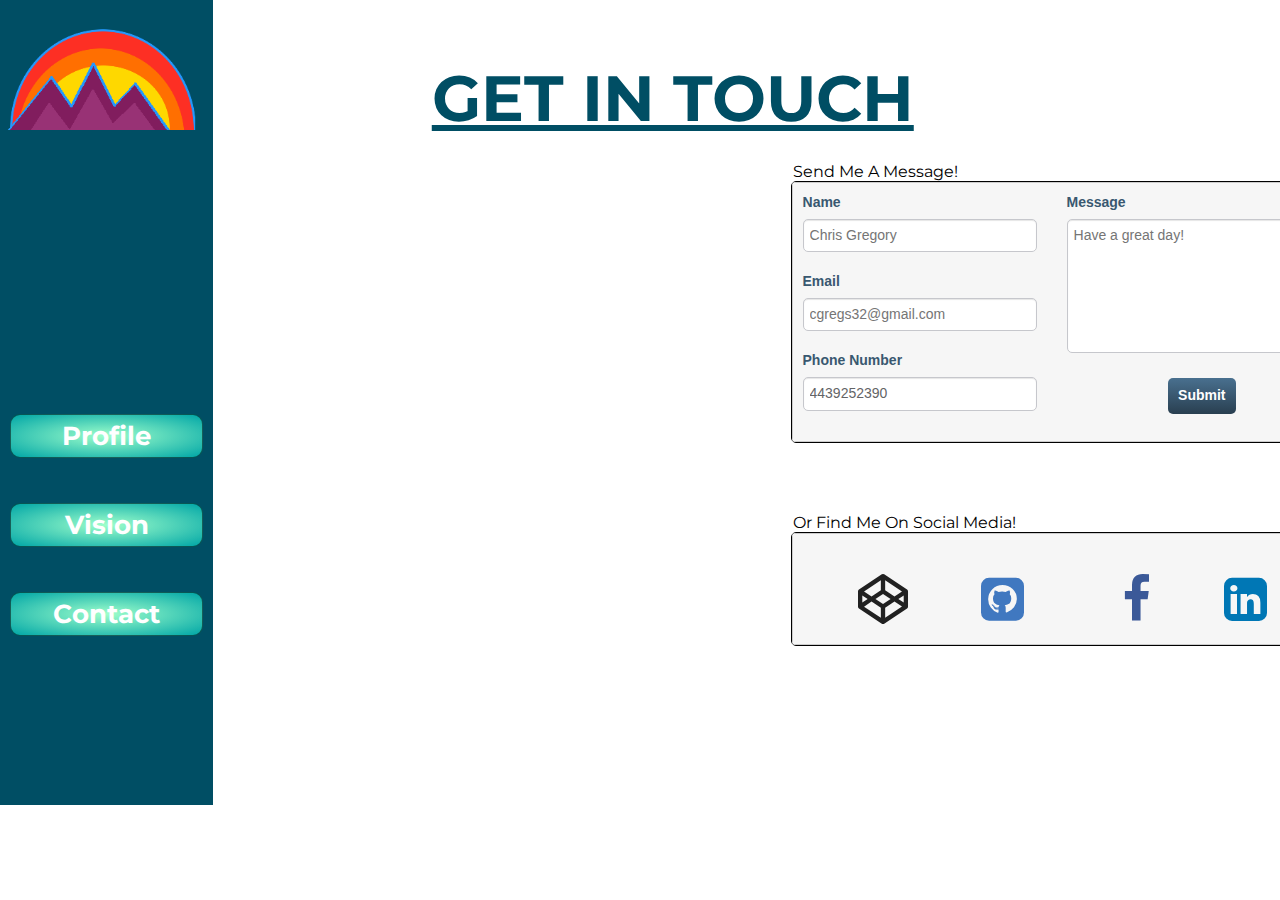
<file: contact.html>
<!DOCTYPE html>
<html>
<head>
	<link rel="stylesheet" type="text/css" href="./css/styles.css">
	<link href="https://fonts.googleapis.com/css?family=Montserrat:400,700" rel="stylesheet">
	<link href="https://fonts.googleapis.com/css?family=Open+Sans+Condensed:300" rel="stylesheet">
	<link rel="stylesheet" href="https://cdnjs.cloudflare.com/ajax/libs/font-awesome/4.7.0/css/font-awesome.css">
	<title>About ME</title>
</head>
<body>

<div class="container-sidebar">
	<div class="side-bar img-logo">
		<div id="logo-link"><a href="./index.html"></a></div>
	</div>
	<div class="side-bar"></div>
	<div class="side-bar">
	</div>
	<div class="side-bar">

		<nav class="navigation">
			<ul>
				<li><a href="./profile.html">Profile</a></li><!--
				--><li><a href="./vision.html">Vision</a></li><!--
				--><li><a href="./contact.html">Contact</a></li>
			</ul>
		</nav>

	</div>
	<div class="side-bar"></div>
	<!-- ==============Seperation============ -->
	<div id="page-content" class="contact-content">
    <div id="contact-header">
      <h1>Get In Touch</h1>
    </div>
    <div></div>
    <div id="contact-content" class="wrapper5">
			<div>
				<iframe src="https://www.google.com/maps/embed?pb=!1m18!1m12!1m3!1d3022.0509666932585!2d-111.88506728463386!3d40.76090374255928!2m3!1f0!2f0!3f0!3m2!1i1024!2i768!4f13.1!3m3!1m2!1s0x4065fd3bfee43643%3A0x7583d4d0933696cf!2sChurch+%26+State!5e0!3m2!1sen!2sus!4v1509148476349" width="600" height="450" frameborder="0" style="border:0" allowfullscreen></iframe>
			</div>
			<div>
				<legend>Send Me A Message!</legend>
				<form action="index.html" method="post">
					<div class="row">
						<div class="col">
							<fieldset class="account-info">
								<label>Name
									<input type="text" name="name" placeholder="Chris Gregory">
								</label>
								<label>Email
									<input type="email" name="" value="" placeholder="cgregs32@gmail.com">
								</label>
								<label>Phone Number
									<input type="number" name="" value="4439252390">
								</label>
							</fieldset>
						</div>
						<div class="col">
							<fieldset class="account-info">
								<label>Message
									<textarea class="text-area" name="message" rows="8" cols="90" placeholder="Have a great day!"></textarea>
								</label>
							</fieldset>
							<fieldset class="form-submit">
								<input class="submit-button" type="button" name="submit" value="Submit">
							</fieldset>
						</div>
					</div>
				</form>
				<legend class="social-media">Or Find Me On Social Media!</legend>
				<form action="index.html" method="post">
					<div class="row">
						<div class="col">
							<fieldset class="account-info social-icons">
								<a href="https://codepen.io/cgregs32/"><i class="fa fa-codepen" aria-hidden="true"></i></a>
								<a href="http://github.com/cgregs32"><i class="fa fa-github-square" aria-hidden="true"></i></a>
							</fieldset>
						</div>
						<div class="col">
							<fieldset class="account-info social-icons">
								<a href="#"><i class="fa fa-facebook" aria-hidden="true"></i></a>
								<a href="#"><i class="fa fa-linkedin-square" aria-hidden="true"></i></a>
							</fieldset>
						</div>
					</div>
				</form>
			</div>
    </div>
	</div>
</div>

</body>
</html>
</file>
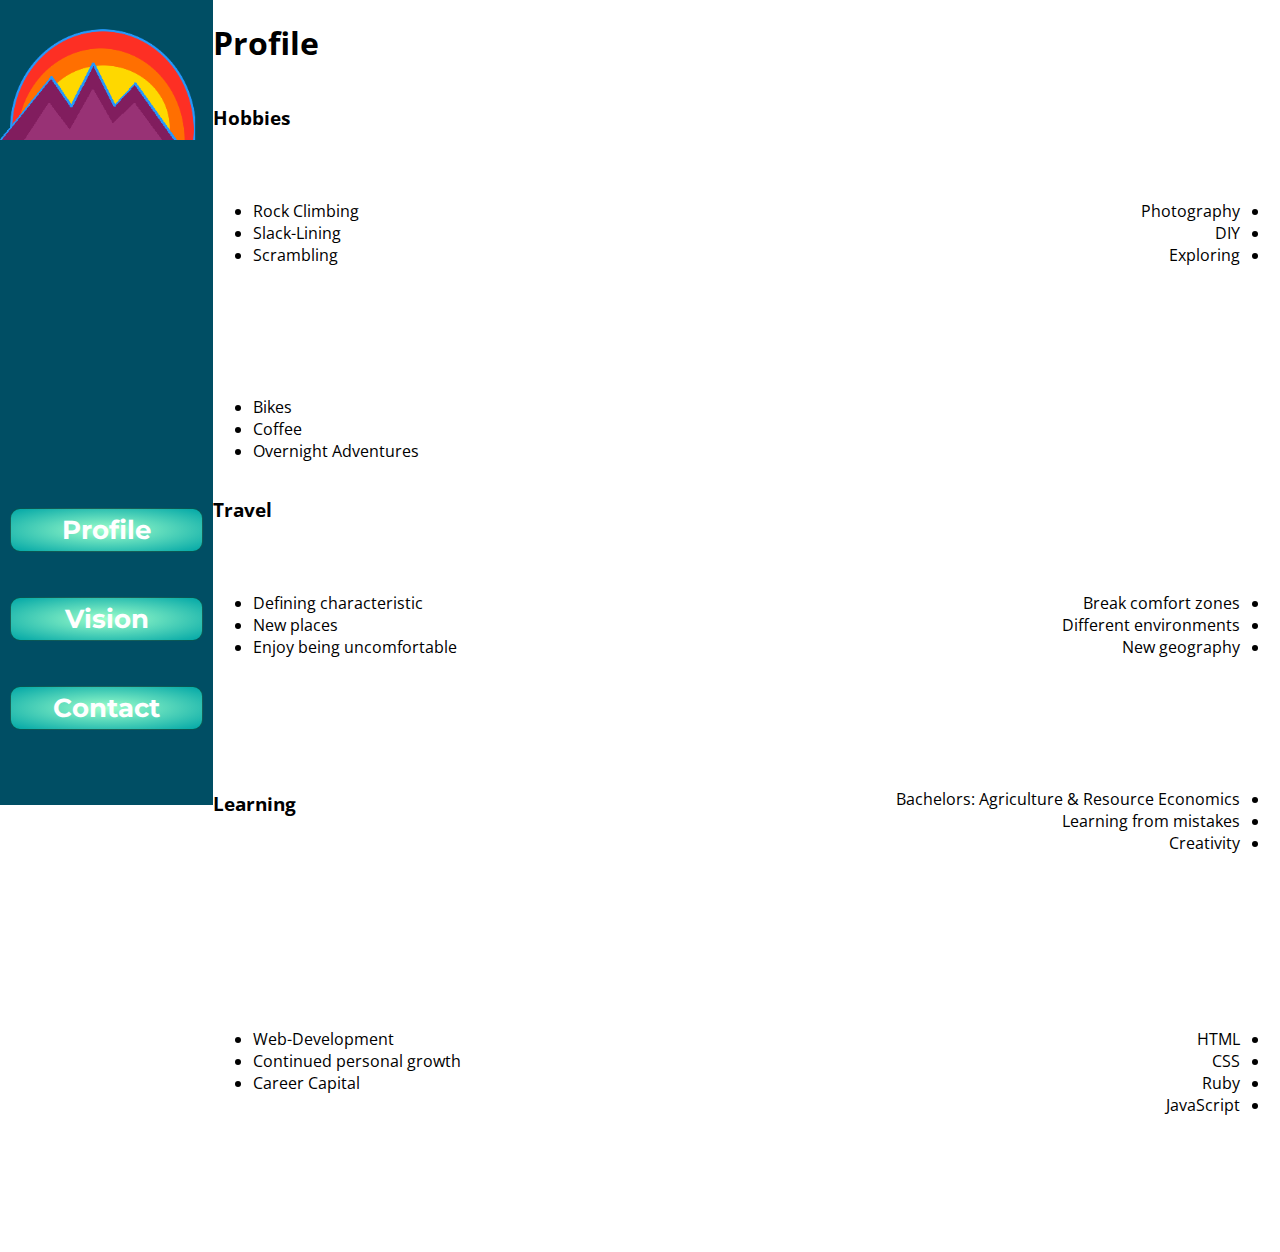
<file: passion.html>
<!DOCTYPE html>
<html>
<head>
	<link rel="stylesheet" type="text/css" href="./css/styles.css">
	<link rel="stylesheet" href="https://cdnjs.cloudflare.com/ajax/libs/font-awesome/4.7.0/css/font-awesome.css">
	<link href="https://fonts.googleapis.com/css?family=Montserrat:400,700" rel="stylesheet">
	<link href="https://fonts.googleapis.com/css?family=Open+Sans+Condensed:300" rel="stylesheet">
	<title>About ME</title>
</head>
<body>

<div class="container-sidebar">
	<div class="side-bar img-logo">
		<div id="logo-link"><a href="./index.html"></a></div>
	</div>
	<div class="side-bar"></div>
	<div class="side-bar">
	</div>
	<div class="side-bar">
		<nav class="navigation">
			<ul>
				<li><a href="./passion.html">Profile</a></li><!--
				--><li><a href="./vision.html">Vision</a></li><!--
				--><li><a href="./contact.html">Contact</a></li>
			</ul>
		</nav>
	</div>
	<div class="side-bar"></div>
	<!-- ==============Seperation============ -->
	<div id="page-content" class="passion-content">
		<div id="passion-head">
			<h1>Profile</h1>
		</div>
		<div class="wrapper2">
			<div id="shape1"></div>
			<div id="shape2"></div>
			<div id="shape3"></div>
			<div id="shape4" class="wrapper2">
					<!-- <div cid="wrapper2"> -->
						<div id="shape8"></div>
						<div id="shape9"></div>
						<div id="shape10"></div>
						<div id="shape11"></div>
						<div id="shape12"></div>
						<div id="shape13"></div>
						<div id="shape14"></div>
					<!-- </div> -->
			</div>
			<div id="shape5"></div>
			<div id="shape6"></div>
			<div id="shape7"></div>
		</div>
		<div id="about-info" class="passion-info wrapper3"><h3>Hobbies</h3>
			<div></div>
			<div>
				<ul>
					<li class="ul-left">Rock Climbing</li>
					<li class="ul-left">Slack-Lining</li>
					<li class="ul-left">Scrambling</li>
				</ul>
			</div>
			<div dir="rtl">
				<ul class="ul-inverse">
					<li>Photography</li>
					<li>DIY</li>
					<li>Exploring</li>
				</ul>
			</div>
			<div></div>
			<div></div>
			<div>
				<ul>
					<li class="ul-left">Bikes</li>
					<li class="ul-left">Coffee</li>
					<li class="ul-left">Overnight Adventures</li>
				</ul>
			</div>
		</div>
		<div id="about-info" class="passion-info wrapper3"><h3>Travel</h3>
			<div></div>
			<div>
				<ul>
					<li class="ul-left">Defining characteristic</li>
					<li class="ul-left">New places</li>
					<li class="ul-left">Enjoy being uncomfortable</li>
				</ul>
			</div>
			<div dir="rtl">
				<ul class="ul-inverse">
					<li>Break comfort zones</li>
					<li>Different environments</li>
					<li>New geography</li>
				</ul>
			</div>
			<div></div>
		</div>
		<div id="about-info" class="passion-info wrapper3"><h3>Learning</h3>
			<div dir="rtl">
				<ul class="ul-inverse">
					<li>Bachelors: Agriculture & Resource Economics</li>
					<li>Learning from mistakes</li>
					<li>Creativity</li>
				</ul>
			</div>
			<div></div>
			<div></div>
			<div>
				<ul>
					<li class="ul-left">Web-Development</li>
					<li class="ul-left">Continued personal growth</li>
					<li class="ul-left">Career Capital</li>
				</ul>
			</div>
			<div dir="rtl">
				<ul class="ul-inverse">
					<li>HTML</li>
					<li>CSS</li>
					<li>Ruby</li>

					<li>JavaScript</li>

				</ul>
			</div>
			<div></div>
		</div>

	</div>
</div>

</body>
</html>
</file>
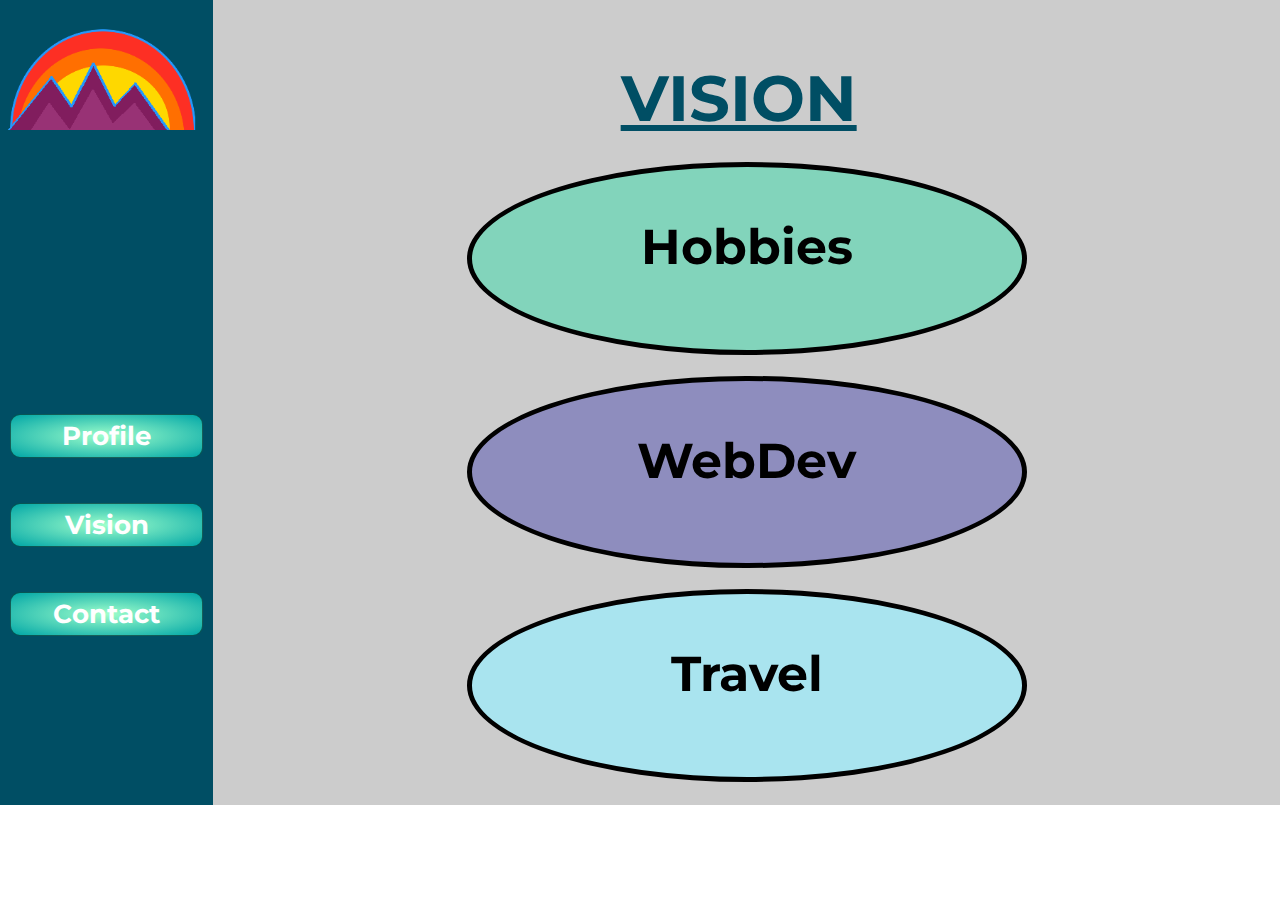
<file: vision.html>
<!DOCTYPE html>
<html>
<head>
	<link rel="stylesheet" type="text/css" href="./css/styles.css">
	<link href="https://fonts.googleapis.com/css?family=Montserrat:400,700" rel="stylesheet">
	<link href="https://fonts.googleapis.com/css?family=Open+Sans+Condensed:300" rel="stylesheet">
	<link rel="stylesheet" href="https://cdnjs.cloudflare.com/ajax/libs/font-awesome/4.7.0/css/font-awesome.css">
	<title>About ME</title>
</head>
<body>

<div class="container-sidebar">
	<div class="side-bar img-logo">
		<div id="logo-link"><a href="./index.html"></a></div>
	</div>
	<div class="side-bar"></div>
	<div class="side-bar">
	</div>
	<div class="side-bar">

		<nav class="navigation">
			<ul>
				<li><a href="./profile.html">Profile</a></li><!--
				--><li><a href="./vision.html">Vision</a></li><!--
				--><li><a href="./contact.html">Contact</a></li>
			</ul>
		</nav>

	</div>
	<div class="side-bar"></div>
	<!-- ==============Seperation============ -->
	<div id="page-content" class="vision-content">
    <div id="contact-header">
      <h1>Vision</h1>
    </div>
    <div></div>
    <div class="wrapper6">
        <div id="vision1"><h3>Hobbies</h3></div>
        <div id="vision2"><h3>WebDev</h3></div>
        <div id="vision3"><h3>Travel</h3></div>

    </div>
	</div>
</div>
<script type="text/javascript" src="./js/main.js"></script>

</body>
</html>
</file>
<file: css/styles.css>
html, body{
  height: 100%;
  margin: 0;
  /*background: #84ACCE;*/
  font-family: 'Open Sans Condensed', sans-serif;
}

.wrapper{
	display: grid;
	grid-template-columns: 1fr;
}
.wrapper2{
	display: grid;
	grid-template-columns: 1fr 1fr 1fr 1fr;
  border-radius: 10%;
}
.wrapper3{
	display: grid;
	grid-template-columns: 1fr 1fr;
	grid-auto-rows: 1fr 1fr 1fr;
}



/*==========================SIDE BAR================================*/
.container-sidebar{
	display: grid;
	grid-template-columns: 1fr 5fr;
	grid-auto-rows: minmax(110px, auto);
	background: white;
  height: 805px;
}

.side-bar{
	background: #004E64;
}



.img-logo{
	background-image: url(../lib/logo.png);
	background-size: cover;
	background-position: 0 140px;
}
#logo-link{
  position: relative;
}

#logo-link > a{
  width: 100%;
  height: 100%;
  height: 129px;
  position: absolute;
  top: 0;
  left: 0;
}

/*=====================NAV===================*/

.navigation ul {
  font: bold 26px 'Montserrat', sans-serif;
  margin: 0;
  padding-left: 0px;
  white-space: nowrap;
}

.navigation li {
  position: relative;
  display: block;

  padding: 25px 10px 20px 10px;

}

.navigation a {
  display: block;
  text-align: center;
  background: #999;
  background: radial-gradient(#9FFFCB, #00A6A6);
  border: 1px solid rgba(0, 0, 0, 0.5);
  color: white;
  padding: 5px 10px;
  text-decoration: none;
  border-radius: 10px;
}

.navigation a:hover{
  background #314b60;
  box-shadow: inset 0 2px 30px 10px rgba(0, 0, 0, 0.3);
}

/*=========================MAIN CONTENT==========================*/
.container-content{
	display: grid;
	grid-template-columns: 1fr 2fr 3fr;
	grid-auto-rows: 340px 170px 260px;
	/*grid-gap: 1em;*/
	padding: 1em;
}

.topText{
	align-self: end;
}
.topText > h1{
	font-size: 130px;
	padding-bottom: 0;
	margin-bottom: 0;
	margin-top: 195px;
	text-align: center;
	color: white;
  text-shadow: 7px 4px 12px rgb(0, 0, 0);
}
.bottomText > h1{
	font-size: 130px;
	margin-top: -36px;
	margin-left: 182px;
	text-align: center;
	color: white;
	z-index: 100;
  text-shadow: 7px 4px 12px rgb(0, 0, 0);
}
#img1{
	background-image: url(../lib/img1.JPG);
	background-size:cover;
	background-position: center;
}
#img2{
	background-image: url(../lib/img22.JPG);
	background-size:cover;
	background-position: center;
}
#img3{
	background-image: url(../lib/img31.JPG);
	background-size:cover;
	background-position: center;
}


#img4{
	background-image: url(../lib/img4.JPG);
	background-size:cover;
	background-position: 0 550px;
	grid-row: 2;
	grid-column: 1/4;
	border-top: 10px solid white;
}

#img5{
	background-image: url(../lib/img5.JPG);
	background-size:cover;
	background-position: 0 300px;
	grid-row: 3;
	grid-column: 1/4;
	grid-auto-rows: 100px;
	/*height: 75px;*/
}

#page-content{
	grid-column: 2;
	grid-row: 1/6;
}



/*====================PROFILE PAGE=================*/

.profile-content{
	display: grid;
	grid-template-columns: 1fr 1fr 1fr;
	grid-auto-rows: 130px 620px;
	grid-gap: 1em;
	padding: 1em;
  font-family: 'Montserrat', sans-serif;
}

.profile-content > div:nth-child(2){
	background: #519E8A;
}
.profile-content > div:nth-child(3){
	/*background: rgba(40,120,40,0.5);*/
}
#profile-header{
	grid-column: 1/3;
	grid-row: 1;
  text-align: center;
  font-size: 2em;
}

#profile-header h1{
  margin: 20px auto;
  text-transform: uppercase;
  text-decoration: underline;
  color: #004E64;
}

.wrapper4{
	display: grid;
	grid-template-columns: 1fr 2fr 1fr;
	grid-auto-rows: 1fr 1fr 1fr;
  grid-gap: 2em;

}

#profile-content{
  grid-column: 1/4;
  grid-row: 2;
  grid-gap: .7em;
}
.profile-style{
  border: 2px solid black;

}

#profile1{
  grid-column:1;
  grid-row: 1;
  background-image: url(../lib/IMG_20170426_160644681_HDR.jpg);
  background-size:cover;
  background-position: 0 420px;
}
#profile2{
  grid-column:2/4 ;
  grid-row:1 ;
  background: #FFCC00;
}
#profile2 h3{
  font: bold 34px 'Montserrat', sans-serif;
  padding-left: 20px;
  margin: 5px 0 10px 0;
}
#profile2 li{
  font-size: 24px;
  display: inline-block;
  padding-left: 10px;
  line-height: 40px;
}

#profile2 li::before{
  content: '\f138 ';
  font-family: FontAwesome;
  padding-right: 10px;
}
#profile3{
  grid-column: 1/3;
  grid-row: 2;
  background: #FFCC00;

}
#profile3 h3{
  font: bold 34px 'Montserrat', sans-serif;
  padding-right: 20px;
  margin: 5px 0 10px 0;
}

#profile3 li{
  font-size: 24px;
  display: inline-block;
  /*padding-right: 10px;*/
  line-height: 40px;
}

#profile3 li::after{
  content: '\f137 ';
  font-family: FontAwesome;
  padding-left: 10px;

}

#profile4{
  grid-column: 3/4;
  grid-row: 2;
  background-image: url(../lib/IMG_20170716_174238702_HDR.jpg);
  background-size:cover;
  background-position: center;
}
#profile5{
  grid-column:1/2 ;
  grid-row: 3;
  background-image: url(../lib/PA300002.JPG);
  background-size:cover;
  background-position: center;
}
#profile6{
  grid-column: 2/4;
  grid-row: 3;
  background: #FFCC00;
}
#profile6 h3{
  font: bold 34px 'Montserrat', sans-serif;
  padding-left: 20px;
  margin: 5px 0 10px 0;
}
#profile6 li{
  font-size: 24px;
  display: inline-block;
  padding-left: 10px;
  line-height: 40px;
}

#profile6 li::before{
  content: '\f138 ';
  font-family: FontAwesome;
  padding-right: 10px;
}
/*=======================Contact ===========================*/
.vision-content{
  display: grid;
	grid-template-columns: 1fr;
	grid-auto-rows: 130px 620px;
	grid-gap: 1em;
	padding: 1em;
  font-family: 'Montserrat', sans-serif;
}

.contact-content{
  display: grid;
	grid-template-columns: 1fr 1fr 1fr;
	grid-auto-rows: 130px 620px;
	grid-gap: 1em;
	padding: 1em;
  font-family: 'Montserrat', sans-serif;
}
.contact-content h1{
  text-align: right;
  text-transform: uppercase;
  text-decoration: underline;
  color: #004E64;
}
.wrapper5{
  display: grid;
	grid-template-columns: 1fr 1fr;
	grid-auto-rows: 1fr 1fr;
  grid-gap: 2em;
}

#contact-header{
	grid-column: 1/3;
	grid-row: 1;
  text-align: center;
  font-size: 2em;
}

#contact-content{
  grid-column: 1/4;
  grid-row: 2;
  grid-gap: .7em;
}

/*====================CONTACT FORM================*/
form{
  border: 1px solid black;
  border-radius: 5px;
  font: 14px/1.4 "Helvetica Neue", Helvetica, Arial, sans-serif;
  overflow: hidden;
  width: 550px;
}

fieldset {
  border: 0;
  margin: 0;
  padding: 0;
}
textarea,
input {
  border-radius: 5px;
  font: 14px/1.4 "Helvetica Neue", Helvetica, Arial, sans-serif;
  margin: 0;
}

.account-info {

}

.social-icons{
  padding: 20px 0px 0 20px;
}
.account-info label {
  color: #395870;
  display: block;
  font-weight: bold;
  margin-bottom: 20px;
}

.row {
    background: #f6f6f6;
    border: 1px solid #ccc;
    overflow: hidden;
    padding: 10px;
}
.col {
    float: left;
    width: 50%
}

.account-info textarea,
.account-info input {
  background: #fff;
  border: 1px solid #c6c7cc;
   box-shadow: inset 0 1px 1px rgba(0, 0, 0, .1);
  color: #636466;
  padding: 6px;
  margin-top: 6px;
  width: 100%;
  width: 220px;
}

.text-area{
  height: 120px;
}

.form-submit .submit-button{
  background: linear-gradient(#49708f, #293f50);
  border: 0;
  color: white;
  cursor: pointer;
  font-weight: bold;
  float: right;
  padding: 8px 10px;
}
.form-submit{
  padding-right: 95px;
}

iframe{
  height: 600px;
  width: 550px;
}

.account-info i{
  font-size: 50px;
  padding: 10px 35px 10px 35px
}

.social-media{
  padding-top: 70px;
}

.fa-facebook{
  color: #3b5998;
}
.fa-linkedin-square{
  color: #0077b5;
}
.fa-github-square{
  color: #4078c0;
}
.fa-codepen{
  color: #212121;
}
/*=================Vision==============*/
.wrapper6{
  grid-column: 1/4;
  display: grid;
	grid-template-columns: 1fr;
	grid-auto-rows: 1fr 1fr 1fr;
  grid-gap: .5em;
  font-size: 42px;
}

.vision-content{
    background-color: #ccc;
}

.vision-content h1{
  text-align: center;
  text-transform: uppercase;
  text-decoration: underline;
  color: #004E64;
}

@keyframes vision1 {
  0%  {top: 0px;}
  50% {top: 80px;}
  100% {top: 0px;}
}
#vision1:hover{
  animation-timing-function: linear;
  position: relative;
  animation-name: vision1;
  animation-duration: 1s;
  animation: vision2 1s linear;
}

#vision1{
  border: 5px solid black;
  border-radius: 50%;
  text-align: center;
  width: 550px;
  justify-self: center;
  background-color: #82D4BB;

}

@keyframes vision2 {
  0%  {top: 0px;}
  50% {top: 80px;}
  100% {top: 0px;}
}
#vision2:hover{
  animation-timing-function: linear;
  position: relative;
  animation-name: vision2;
  animation-duration: 1s;
}

#vision2{
  border: 5px solid black;
  border-radius: 50%;
  text-align: center;
  width: 550px;
  justify-self: center;
  background-color: #8E8DBE;
}

@keyframes vision3 {
  0%  {top: 0px;;}
  50% {top: -80px;}
  100% {top: 0px;}
}
#vision3:hover{
  animation-timing-function: linear;
  position: relative;
  animation-name: vision3;
  animation-duration: 1s;
}


#vision3{
  border: 5px solid black;
  border-radius: 50%;
  text-align: center;
  width: 550px;
  justify-self: center;
  background-color: #A9E4EF;

}
/*=============Shape Style==================*/
#shape1{
	grid-column: 1;
	grid-row: 1/3;
	background: #006495;
  border-radius: 70px 0 0 0;
}
#shape2{
	grid-column: 2;
	grid-row: 1/2;
	background: #f2635f;
}
#shape3{
	grid-column: 3/5;
	grid-row: 1;
	background: #004c70;
  border-radius: 0 70px 0 0;
}
#shape4{
	grid-column: 2/4;
	grid-row: 2;
	background: #005A04;
}
#shape5{
	grid-column: 4;
	grid-row: 2/4;
	background: #e0a025;
  border-radius: 0 0 70px 0;

}
#shape6{
	grid-column: 1/3;
	grid-row: 3;
	background: #f4d00c;
  border-radius: 0 0 0 70px;

}
#shape7{
	grid-column: 3/4;
	grid-row: 3;
	background: #0093d1;
}

#shape8{
	grid-column: 1;
	grid-row: 1/3;
	background: #fa006f;
}
#shape9{
	grid-column: 2;
	grid-row: 1/2;
	background: #fa6d6f;
}
#shape10{
	grid-column: 3/5;
	grid-row: 1;
	background: #fa8f6f;
}
#shape11{
	grid-column: 2/4;
	grid-row: 2;
	background: #66C7F4;
}
#shape12{
	grid-column: 4;
	grid-row: 2/4;
	background: #fadb6f;
}
#shape13{
	grid-column: 1/3;
	grid-row: 3;
	background: #d03434;
}
#shape14{
	grid-column: 3/4;
	grid-row: 3;
	background: #fab96f;;
}
</file>
